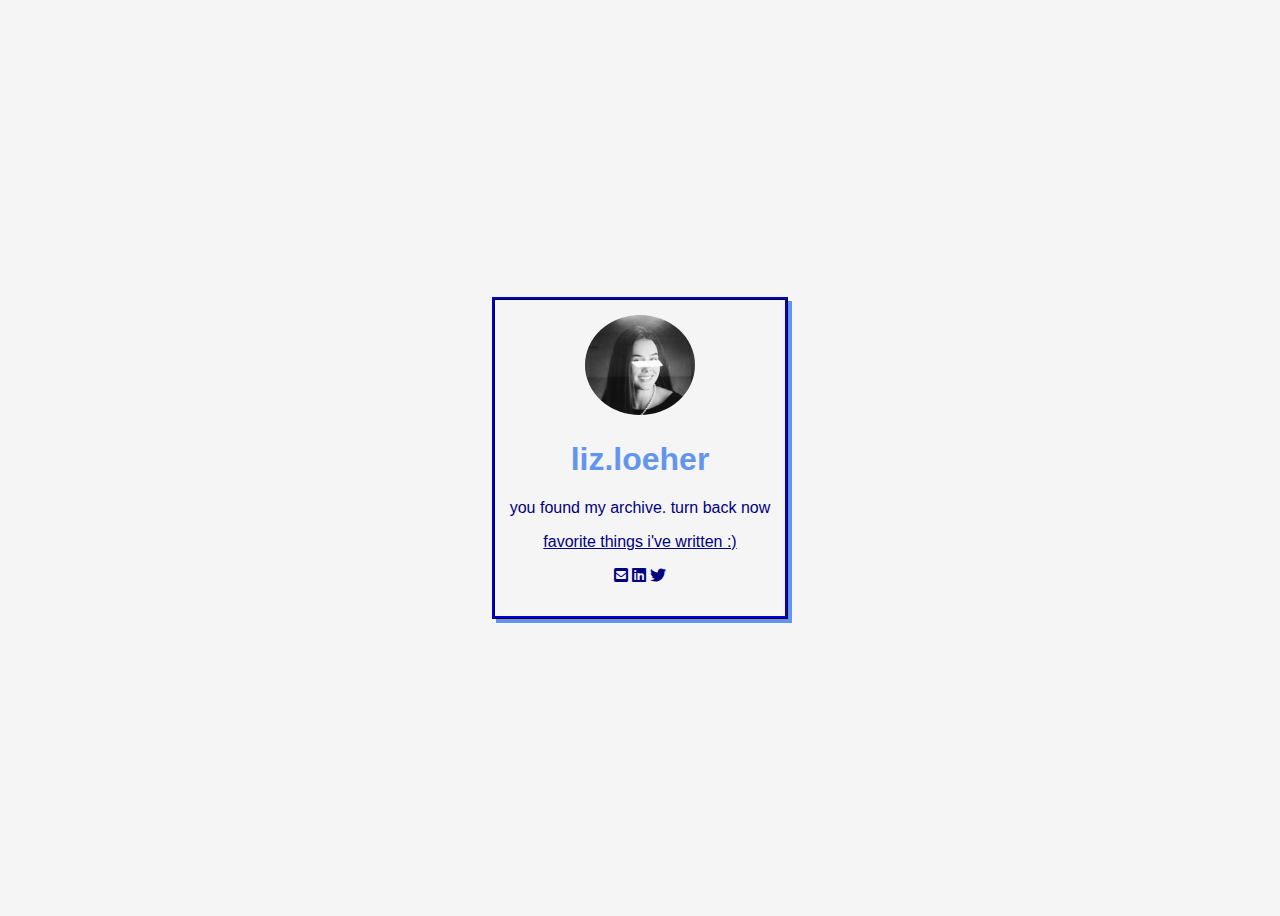
<file: index.html>
<!DOCTYPE html>
<html>
<div class="card">
<head>
	<meta charset="utf-8">
	<meta name="viewport" content="width=device-width">
	<!-- ^ the viewport meta tag is to make your webpage responsive according to screen size -->
  <a href="/"><img src="me.png"/></a>
	<title>Liz Loeher</title>
	<!-- ^ your webpage's title -->
	<link href="style.css" rel="stylesheet" type="text/css" />
	<!-- ^ where we link our CSS file to our webpage -->
<link rel="stylesheet" href="https://cdnjs.cloudflare.com/ajax/libs/font-awesome/5.8.2/css/all.min.css" crossorigin="anonymous" />
 

</head>
<body>
<!-- <p> <i id = "darkmode" class="fas fa-moon"></i></p> -->
<h1>liz.loeher</h1>
<p>you found my archive. turn back  now</p>
<a href= "/portfolio.html">favorite things i've written :)</a><br>
<div class="socials">
  <a href="mailto:elizabethlo999@gmail.com"><i id="email" class="fas fa-envelope-square"></i></a>
	<a href="https://www.linkedin.com/in/elizabethloeher/"><i id="linkedin" class="fab fa-linkedin"></i></a>
	<a href="https://twitter.com/lizneychanneI"><i id="linkedin" class="fab fa-twitter"></i></a>

	</div>







	<script src="script.js">

	</script>
	<!-- ^ where we link our JS file to our webpage (we don't need to worry about this for now!) -->
</body>

</html>
</file>
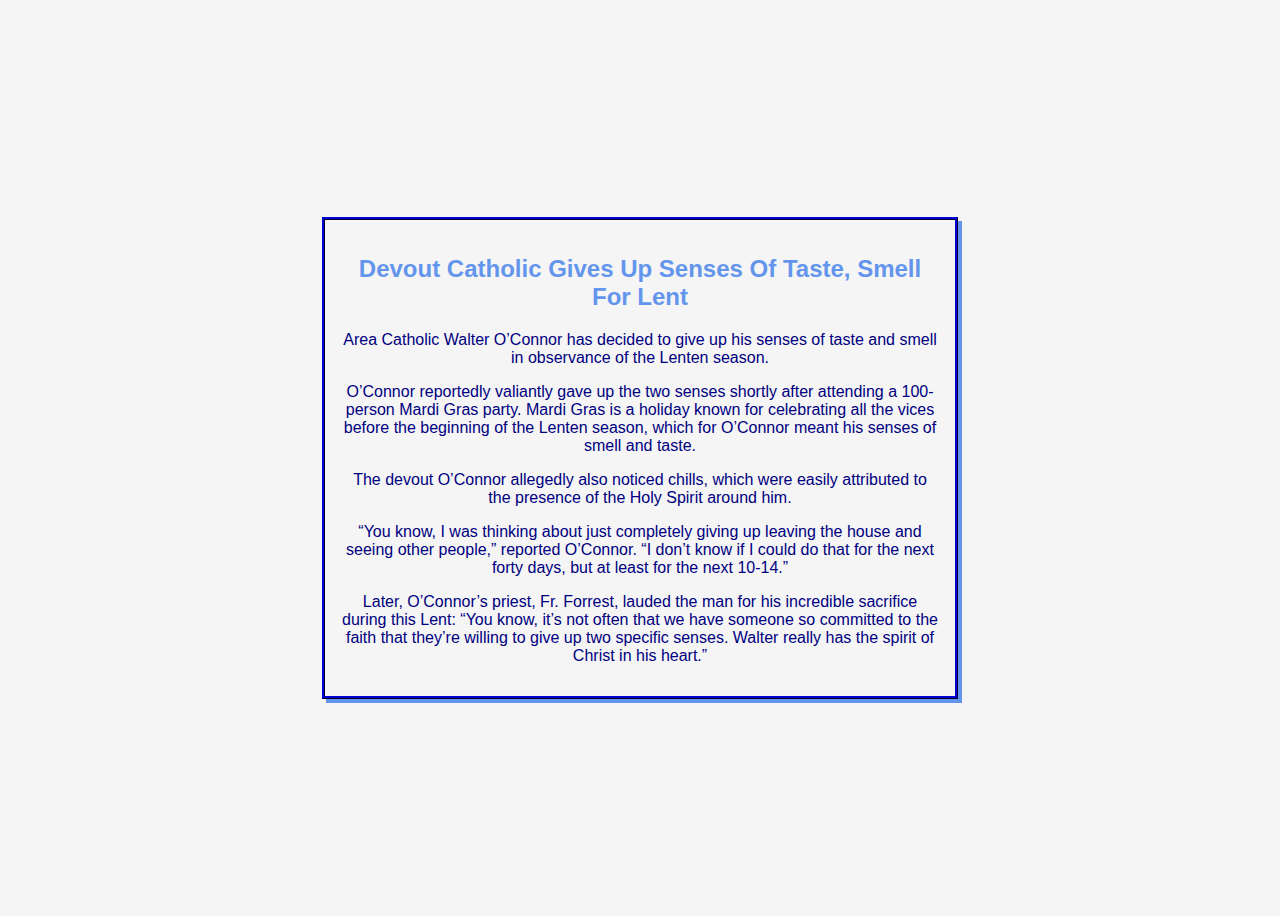
<file: catholic.html>
<!DOCTYPE html>
<html>
<div class="card">
<head>
	<meta charset="utf-8">
	<meta name="viewport" content="width=device-width">
	<!-- ^ the viewport meta tag is to make your webpage responsive according to screen size -->
	<title>Devout Catholic Gives Up Senses Of Taste, Smell For Lent</title>
	<!-- ^ your webpage's title -->
	<link href="style.css" rel="stylesheet" type="text/css" />
	<!-- ^ where we link our CSS file to our webpage -->
<link rel="stylesheet" href="https://cdnjs.cloudflare.com/ajax/libs/font-awesome/5.8.2/css/all.min.css" crossorigin="anonymous" />
 

</head>
<body>
<h2>Devout Catholic Gives Up Senses Of Taste, Smell For Lent</h2>
<p>Area Catholic Walter O’Connor has decided to give up his senses of taste and smell in observance of the Lenten season.</p>

<p>O’Connor reportedly valiantly gave up the two senses shortly after attending a 100-person Mardi Gras party. Mardi Gras is a holiday known for celebrating all the vices before the beginning of the Lenten season, which for O’Connor meant his senses of smell and taste.</p>

<p>The devout O’Connor allegedly also noticed chills, which were easily attributed to the presence of the Holy Spirit around him. </p>

<p>“You know, I was thinking about just completely giving up leaving the house and seeing other people,” reported O’Connor. “I don’t know if I could do that for the next forty days, but at least for the next 10-14.”</p>

<p>Later, O’Connor’s priest, Fr. Forrest, lauded the man for his incredible sacrifice during this Lent: “You know, it’s not often that we have someone so committed to the faith that they’re willing to give up two specific senses. Walter really has the spirit of Christ in his heart.” </p>
</body>
</file>
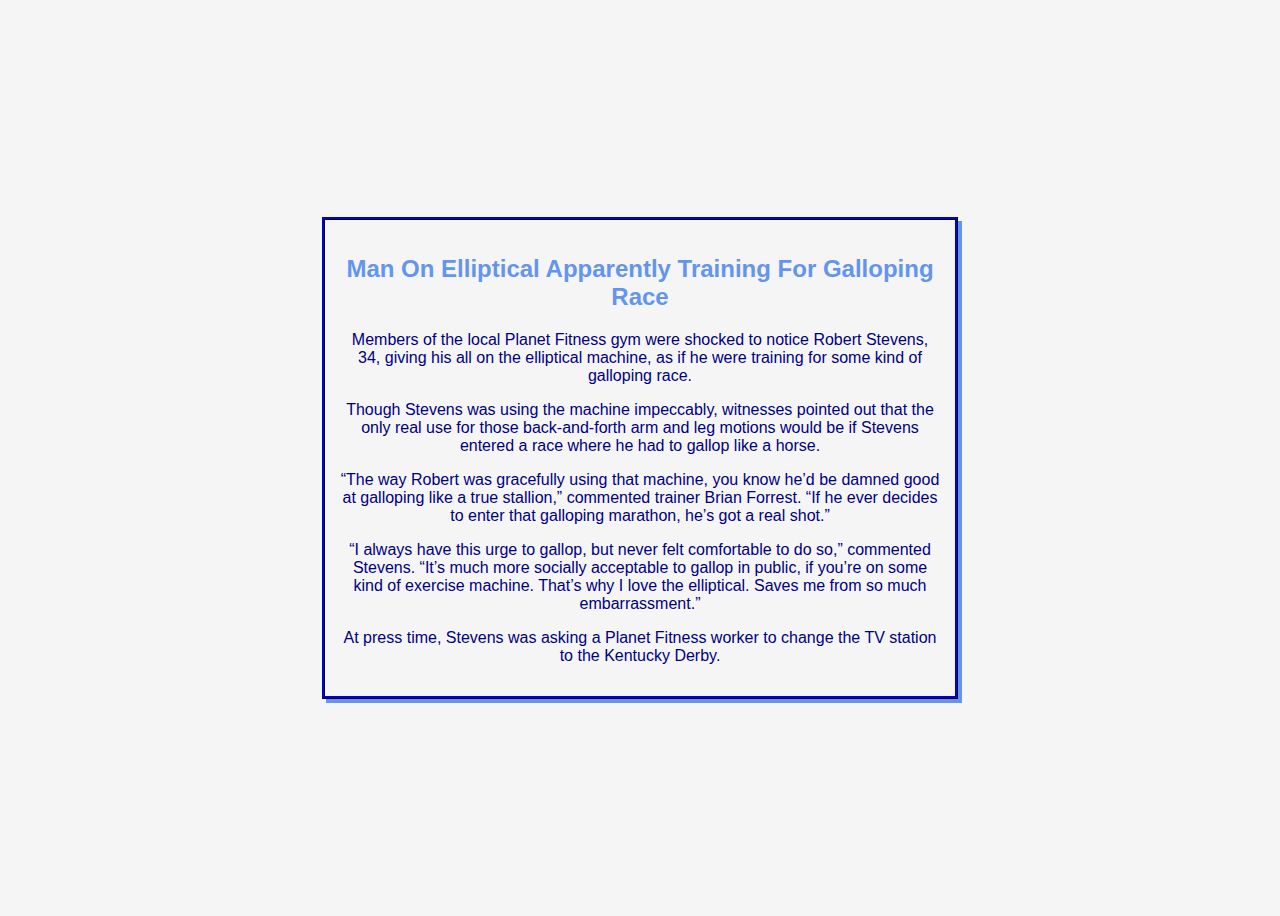
<file: elliptical.html>
<!DOCTYPE html>
<html>
<div class="card">
<head>
	<meta charset="utf-8">
	<meta name="viewport" content="width=device-width">
	<!-- ^ the viewport meta tag is to make your webpage responsive according to screen size -->
	<title>Man On Elliptical Apparently Training For Galloping Race</title>
	<!-- ^ your webpage's title -->
	<link href="style.css" rel="stylesheet" type="text/css" />
	<!-- ^ where we link our CSS file to our webpage -->
<link rel="stylesheet" href="https://cdnjs.cloudflare.com/ajax/libs/font-awesome/5.8.2/css/all.min.css" crossorigin="anonymous" />
 

</head>
<body>
    <h2>Man On Elliptical Apparently Training For Galloping Race</h2>
    <p>Members of the local Planet Fitness gym were shocked to notice Robert Stevens, 34, giving his all on the elliptical machine, as if he were training for some kind of galloping race.</p>

    <p>Though Stevens was using the machine impeccably, witnesses pointed out that the only real use for those back-and-forth arm and leg motions would be if Stevens entered a race where he had to gallop like a horse.</p>
    
    <p>“The way Robert was gracefully using that machine, you know he’d be damned good at galloping like a true stallion,” commented trainer Brian Forrest. “If he ever decides to enter that galloping marathon, he’s got a real shot.” </p>
    
    <p>“I always have this urge to gallop, but never felt comfortable to do so,” commented Stevens. “It’s much more socially acceptable to gallop in public, if you’re on some kind of exercise machine. That’s why I love the elliptical. Saves me from so much embarrassment.”</p>
    
    <p>At press time, Stevens was asking a Planet Fitness worker to change the TV station to the Kentucky Derby.</p>
    </body>
</file>
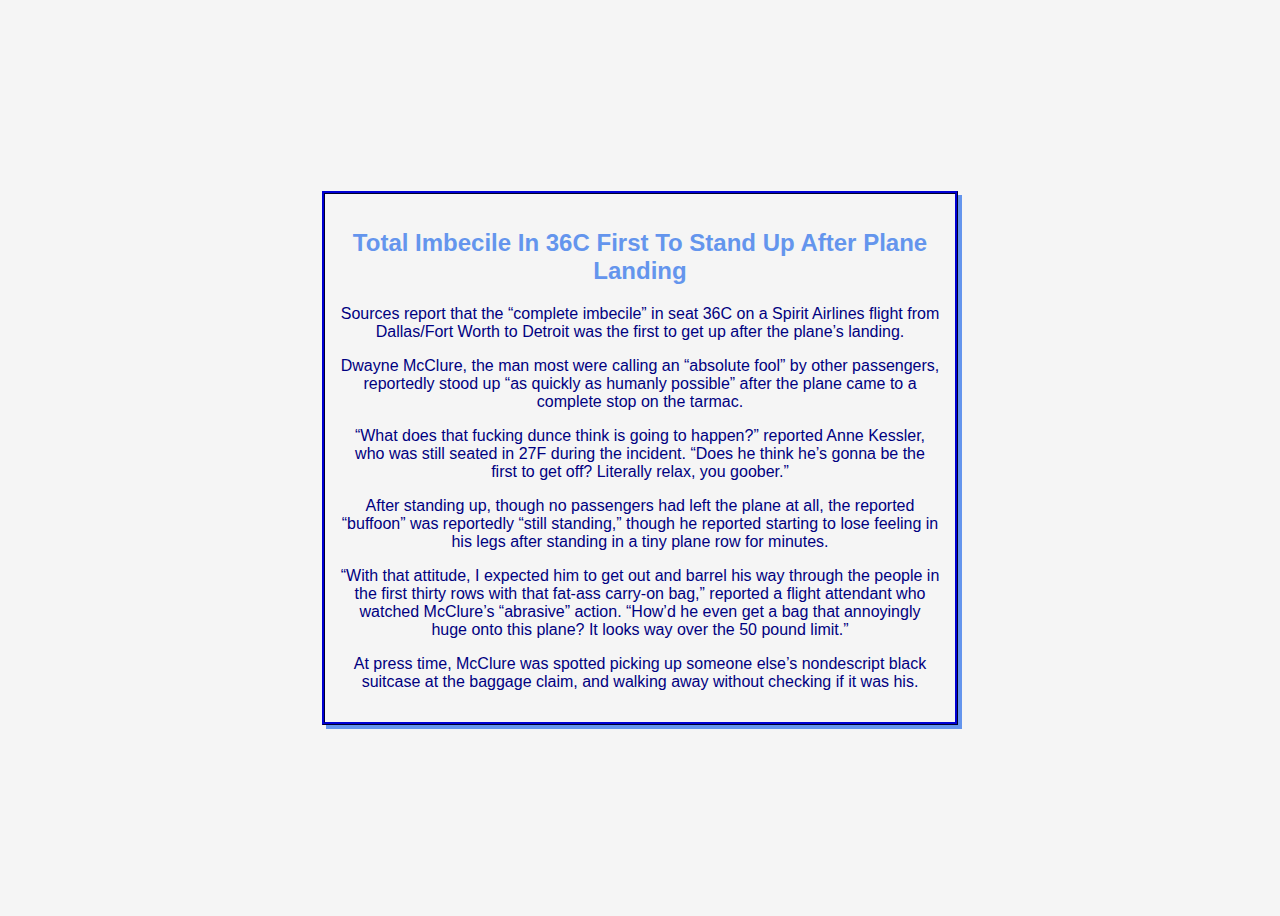
<file: landing.html>
<!DOCTYPE html>
<html>
<div class="card">
<head>
	<meta charset="utf-8">
	<meta name="viewport" content="width=device-width">
	<!-- ^ the viewport meta tag is to make your webpage responsive according to screen size -->
	<title>Total Imbecile In 36C First To Stand Up After Plane Landing</title>
	<!-- ^ your webpage's title -->
	<link href="style.css" rel="stylesheet" type="text/css" />
	<!-- ^ where we link our CSS file to our webpage -->
<link rel="stylesheet" href="https://cdnjs.cloudflare.com/ajax/libs/font-awesome/5.8.2/css/all.min.css" crossorigin="anonymous" />
 

</head>
<body>
<h2>Total Imbecile In 36C First To Stand Up After Plane Landing</h2>
<p>Sources report that the “complete imbecile” in seat 36C on a Spirit Airlines flight from Dallas/Fort Worth to Detroit was the first to get up after the plane’s landing.</p>

<p>Dwayne McClure, the man most were calling an “absolute fool” by other passengers, reportedly stood up “as quickly as humanly possible” after the plane came to a complete stop on the tarmac.</p>

<p>“What does that fucking dunce think is going to happen?” reported Anne Kessler, who was still  seated in 27F during the incident. “Does he think he’s gonna be the first to get off? Literally relax, you goober.”</p>

<p>After standing up, though no passengers had left the plane at all, the reported “buffoon” was reportedly “still standing,” though he reported starting to lose feeling in his legs after standing in a tiny plane row for minutes.</p>

<p>“With that attitude, I expected him to get out and barrel his way through the people in the first thirty rows with that fat-ass carry-on bag,”  reported a flight attendant who watched McClure’s “abrasive” action. “How’d he even get a bag that annoyingly huge onto this plane? It looks way over the 50 pound limit.”</p>

<p>At press time, McClure was spotted picking up someone else’s nondescript black suitcase at the baggage claim, and walking away without checking if it was his. </p>
</body>
</file>
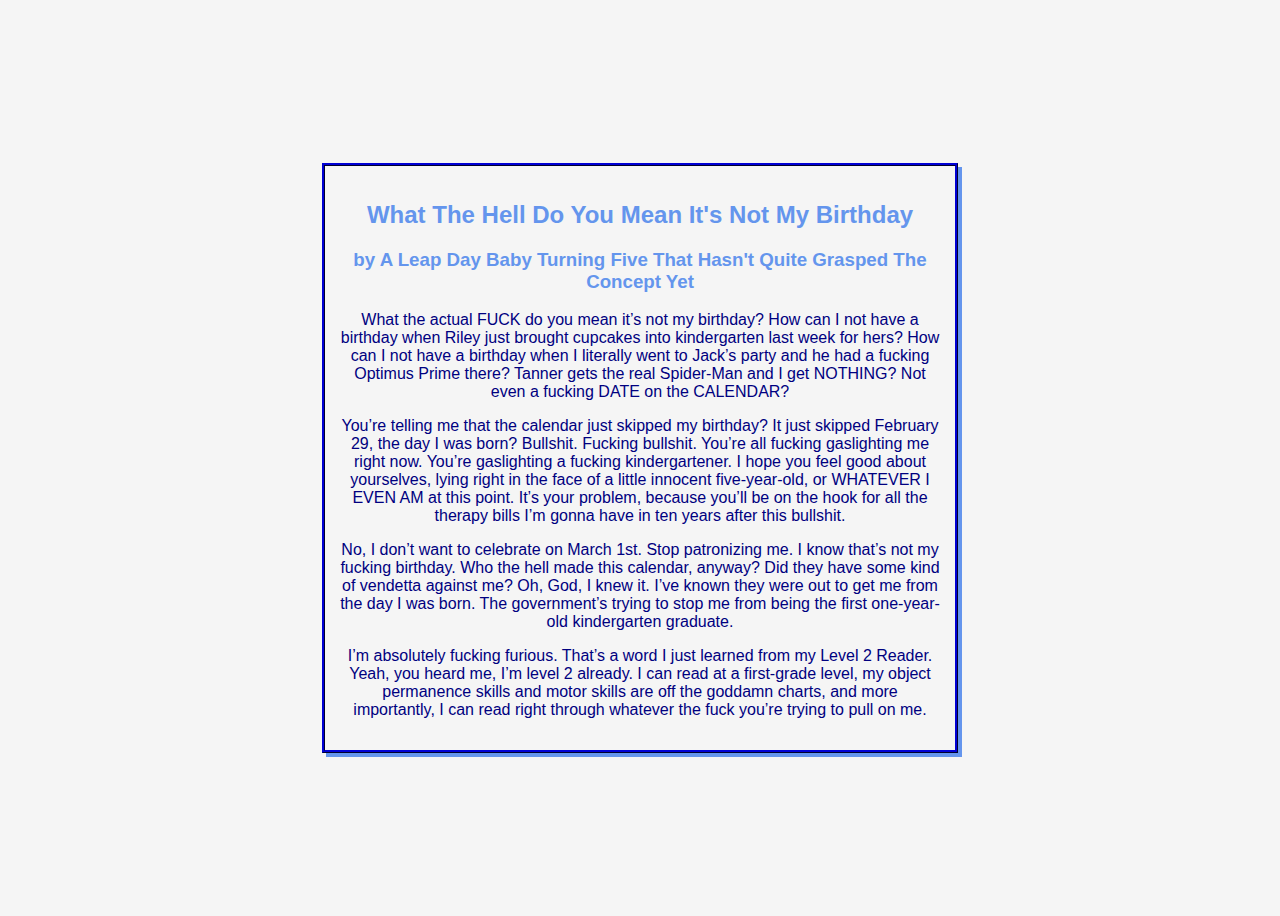
<file: leapday.html>
<!DOCTYPE html>
<html>
<div class="card">
<head>
	<meta charset="utf-8">
	<meta name="viewport" content="width=device-width">
	<!-- ^ the viewport meta tag is to make your webpage responsive according to screen size -->
	<title>What The Hell Do You Mean It's Not My Birthday</title>
	<!-- ^ your webpage's title -->
	<link href="style.css" rel="stylesheet" type="text/css" />
	<!-- ^ where we link our CSS file to our webpage -->
<link rel="stylesheet" href="https://cdnjs.cloudflare.com/ajax/libs/font-awesome/5.8.2/css/all.min.css" crossorigin="anonymous" />
 

</head>
<body>
    <h2>What The Hell Do You Mean It's Not My Birthday</h2>
    <h3>by A Leap Day Baby Turning Five That Hasn't Quite Grasped The Concept Yet</h3>
<p>What the actual FUCK do you mean it’s not my birthday? How can I not have a birthday when Riley just brought cupcakes into kindergarten last week for hers? How can I not have a birthday when I literally went to Jack’s party and he had a fucking Optimus Prime there? Tanner gets the real Spider-Man and I get NOTHING? Not even a fucking DATE on the CALENDAR? </p>

<p>You’re telling me that the calendar just skipped my birthday? It just skipped February 29, the day I was born? Bullshit. Fucking bullshit. You’re all fucking gaslighting me right now. You’re gaslighting a fucking kindergartener. I hope you feel good about yourselves, lying right in the face of a little innocent five-year-old, or WHATEVER I EVEN AM at this point. It’s your problem, because you’ll be on the hook for all the therapy bills I’m gonna have in ten years after this bullshit.</p>

<p>No, I don’t want to celebrate on March 1st. Stop patronizing me. I know that’s not my fucking birthday. Who the hell made this calendar, anyway? Did they have some kind of vendetta against me? Oh, God, I knew it. I’ve known they were out to get me from the day I was born. The government’s trying to stop me from being the first one-year-old kindergarten graduate. </p>

<p>I’m absolutely fucking furious. That’s a word I just learned from my Level 2 Reader. Yeah, you heard me, I’m level 2 already. I can read at a first-grade level, my object permanence skills and motor skills are off the goddamn charts, and more importantly, I can read right through whatever the fuck you’re trying to pull on me. </p>
</body>
</file>
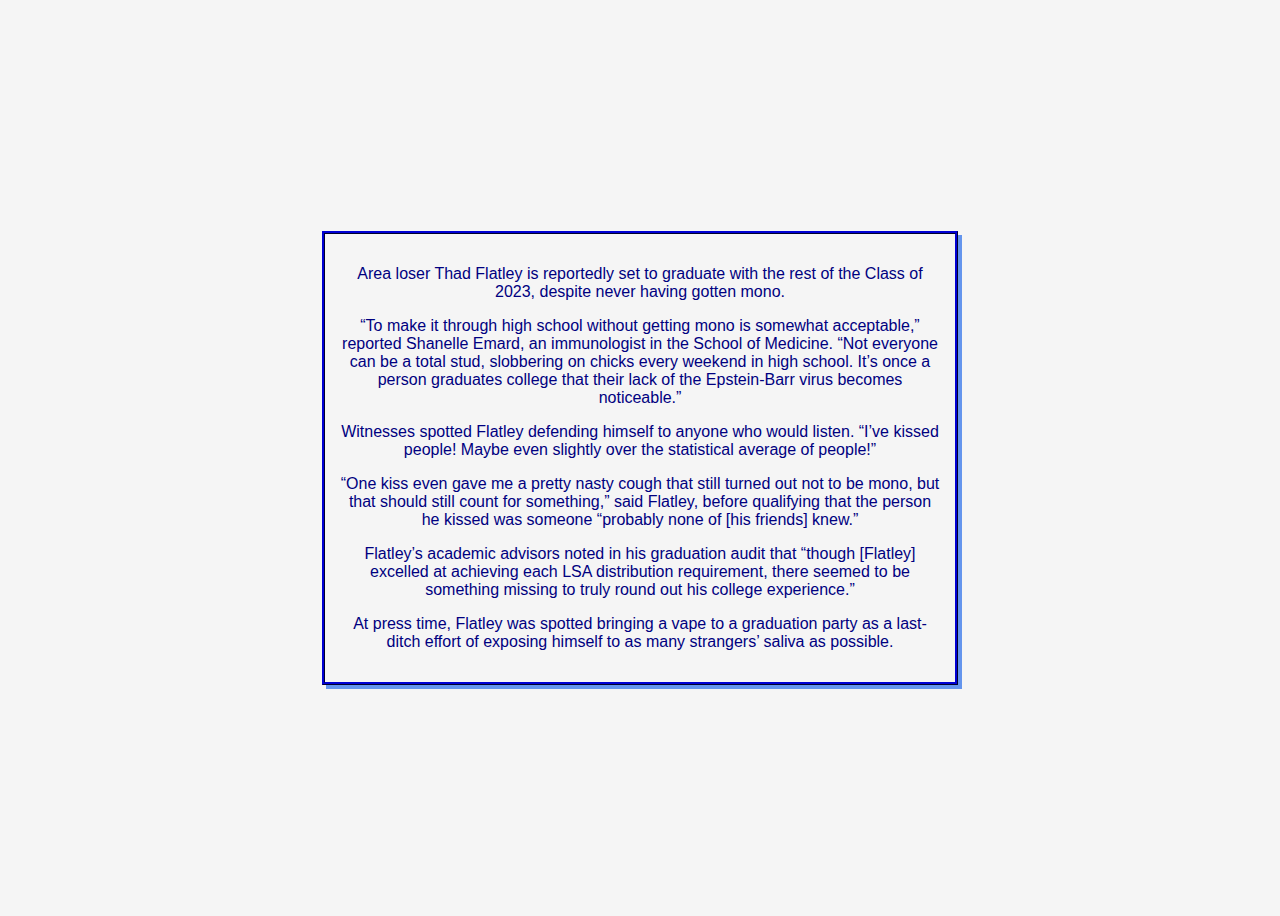
<file: loser.html>
<!DOCTYPE html>
<html>
<div class="card">
<head>
	<meta charset="utf-8">
	<meta name="viewport" content="width=device-width">
	<!-- ^ the viewport meta tag is to make your webpage responsive according to screen size -->
	<title>Fucking Loser Graduating College Without Getting Mono</title>
	<!-- ^ your webpage's title -->
	<link href="style.css" rel="stylesheet" type="text/css" />
	<!-- ^ where we link our CSS file to our webpage -->
<link rel="stylesheet" href="https://cdnjs.cloudflare.com/ajax/libs/font-awesome/5.8.2/css/all.min.css" crossorigin="anonymous" />
 

</head>
<body>

<p>Area loser Thad Flatley is reportedly set to graduate with the rest of the Class of 2023, despite never having gotten mono. </p>

<p>“To make it through high school without getting mono is somewhat acceptable,” reported Shanelle Emard, an immunologist in the School of Medicine. “Not everyone can be a total stud, slobbering on chicks every weekend in high school. It’s once a person graduates college that their lack of the Epstein-Barr virus becomes noticeable.” </p>

<p>Witnesses spotted Flatley defending himself to anyone who would listen. “I’ve kissed people! Maybe even slightly over the statistical average of people!” </p>

<p>“One kiss even gave me a pretty nasty cough that still turned out not to be mono, but that should still count for something,” said Flatley, before qualifying that the person he kissed was someone “probably none of [his friends] knew.” </p>

<p>Flatley’s academic advisors noted in his graduation audit that “though [Flatley] excelled at achieving each LSA distribution requirement, there seemed to be something missing to truly round out his college experience.”</p>

<p>At press time, Flatley was spotted bringing a vape to a graduation party as a last-ditch effort of exposing himself to as many strangers’ saliva as possible. </p>

</body>
</file>
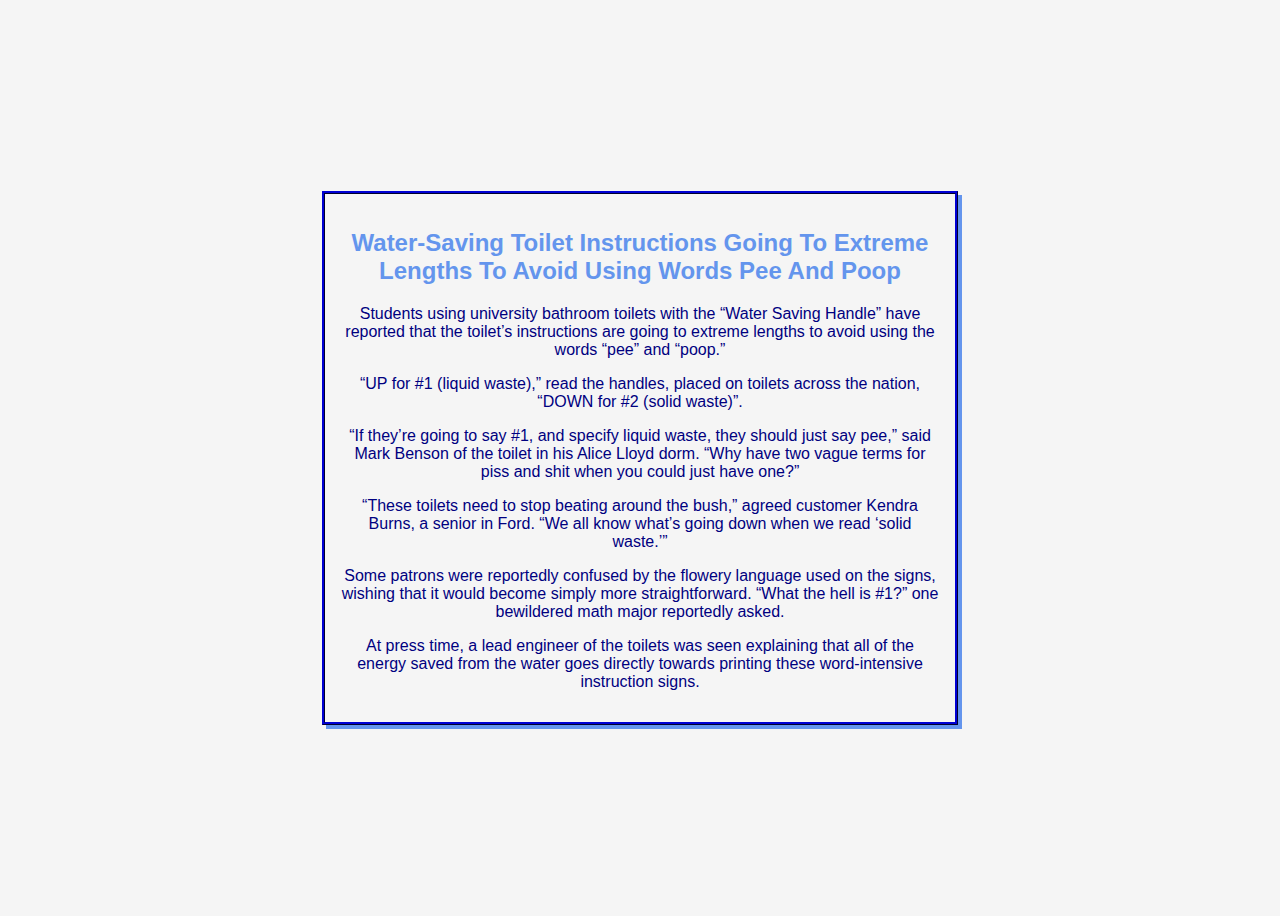
<file: poop.html>
<!DOCTYPE html>
<html>
<div class="card">
<head>
	<meta charset="utf-8">
	<meta name="viewport" content="width=device-width">
	<!-- ^ the viewport meta tag is to make your webpage responsive according to screen size -->
	<title>Water-Saving Toilet Instructions Going To Extreme Lengths To Avoid Using Words Pee And Poop</title>
	<!-- ^ your webpage's title -->
	<link href="style.css" rel="stylesheet" type="text/css" />
	<!-- ^ where we link our CSS file to our webpage -->
<link rel="stylesheet" href="https://cdnjs.cloudflare.com/ajax/libs/font-awesome/5.8.2/css/all.min.css" crossorigin="anonymous" />
 

</head>
<body>
<h2>Water-Saving Toilet Instructions Going To Extreme Lengths To Avoid Using Words Pee And Poop</h2>
<p>Students using university bathroom toilets with the “Water Saving Handle” have reported that the toilet’s instructions are going to extreme lengths to avoid using the words “pee” and “poop.” </p>

<p>“UP for #1 (liquid waste),” read the handles, placed on toilets across the nation, “DOWN for #2 (solid waste)”. </p>

<p>“If they’re going to say #1, and specify liquid waste, they should just say pee,” said Mark Benson of the toilet in his Alice Lloyd dorm. “Why have two vague terms for piss and shit when you could just have one?” </p>

<p>“These toilets need to stop beating around the bush,” agreed customer Kendra Burns, a senior in Ford. “We all know what’s going down when we read ‘solid waste.’” </p>

<p>Some patrons were reportedly confused by the flowery language used on the signs, wishing that it would become simply more straightforward. “What the hell is #1?” one bewildered math major reportedly asked.</p>

<p>At press time, a lead engineer of the toilets was seen explaining that all of the energy saved from the water goes directly towards printing these word-intensive instruction signs.</p>
</body>
</file>
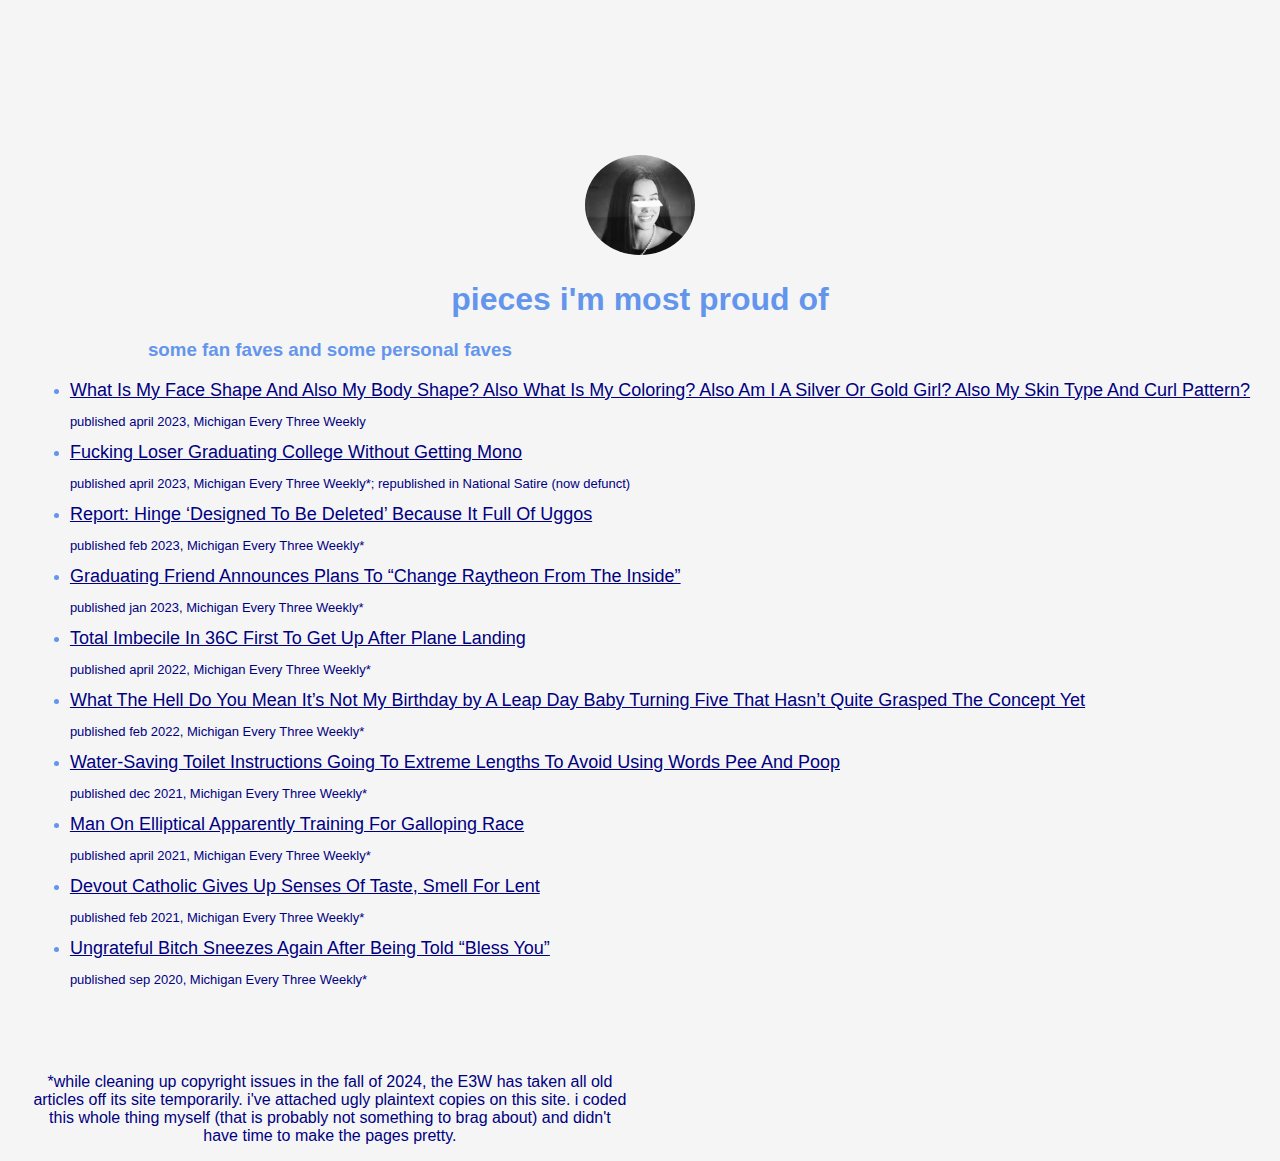
<file: portfolio.html>
<!DOCTYPE html>
<html>
<div class="bigcard">
<head>
	<meta charset="utf-8">
	<meta name="viewport" content="width=device-width">
	<!-- ^ the viewport meta tag is to make your webpage responsive according to screen size -->
	<a href="/"><img src="me.png"/></a>
	<title>Portfolio</title>
	<!-- ^ your webpage's title -->
	<link href="style.css" rel="stylesheet" type="text/css" />
	<!-- ^ where we link our CSS file to our webpage -->
</head>
<body>
<h1>pieces i'm most proud of</h1>
<h3>some fan faves and some personal faves</h3>

<ul>
	<li>
<a href= "https://everythreeweekly.com/2023/04/what-is-my-face-shape-and-also-my-body-shape-also-what-is-my-coloring-also-am-i-a-silver-or-gold-girl-also-my-skin-type-and-curl-pattern/" class="articletitle">What Is My Face Shape And Also My Body Shape? Also What Is My Coloring? Also Am I A Silver Or Gold Girl? Also My Skin Type And Curl Pattern?	</a><br>
<p class="pubdate">published april 2023, Michigan Every Three Weekly</p>
</li>

<li>
<a href= "/loser.html" class="articletitle">Fucking Loser Graduating College Without Getting Mono</a><br>
<p class="pubdate">published april 2023, Michigan Every Three Weekly*; republished in National Satire (now defunct)</p>
</li>
<li>
<a href= "/uggos.html" class="articletitle">Report: Hinge ‘Designed To Be Deleted’ Because It Full Of Uggos</a><br>
<p class="pubdate">published feb 2023, Michigan Every Three Weekly*</p>
</li>
<li>
<a href= "/raytheon.html" class="articletitle">Graduating Friend Announces Plans To “Change Raytheon From The Inside”</a><br>
<p class="pubdate">published jan 2023, Michigan Every Three Weekly*</p>
</li>
<li>
	<a href= "/landing.html" class="articletitle">Total Imbecile In 36C First To Get Up After Plane Landing </a><br>
	<p class="pubdate">published april 2022, Michigan Every Three Weekly*</p>
	</li>
<li>
<a href= "/leapday.html" class="articletitle">What The Hell Do You Mean It’s Not My Birthday by A Leap Day Baby Turning Five That Hasn’t Quite Grasped The Concept Yet</a><br>
<p class="pubdate">published feb 2022, Michigan Every Three Weekly*</p>
</li>
<li>
<a href= "/poop.html" class="articletitle">Water-Saving Toilet Instructions Going To Extreme Lengths To Avoid Using Words Pee And Poop</a><br>
<p class="pubdate">published dec 2021, Michigan Every Three Weekly*</p>
</li>
<li>
<a href= "/elliptical.html" class="articletitle">Man On Elliptical Apparently Training For Galloping Race</a><br>
<p class="pubdate">published april 2021, Michigan Every Three Weekly*</p>
</li>
<li>
<a href= "/catholic.html" class="articletitle">Devout Catholic Gives Up Senses Of Taste, Smell For Lent</a><br>
<p class="pubdate">published feb 2021, Michigan Every Three Weekly*</p>
</li>
<li>
<a href= "/ungrateful.html" class="articletitle">Ungrateful Bitch Sneezes Again After Being Told “Bless You”</a><br>
<p class="pubdate">published sep 2020, Michigan Every Three Weekly*</p>
</li>

</ul>


<br>
<br>
<br>

<p>*while cleaning up copyright issues in the fall of 2024, the E3W has taken all old articles off its site temporarily. i've attached ugly plaintext copies on this site. i coded this whole thing myself (that is probably not something to brag about) and didn't have time to make the pages pretty.</p>

</div>






	<script src="script.js">

	</script>
	<!-- ^ where we link our JS file to our webpage (we don't need to worry about this for now!) -->
</body>

</html>
</file>
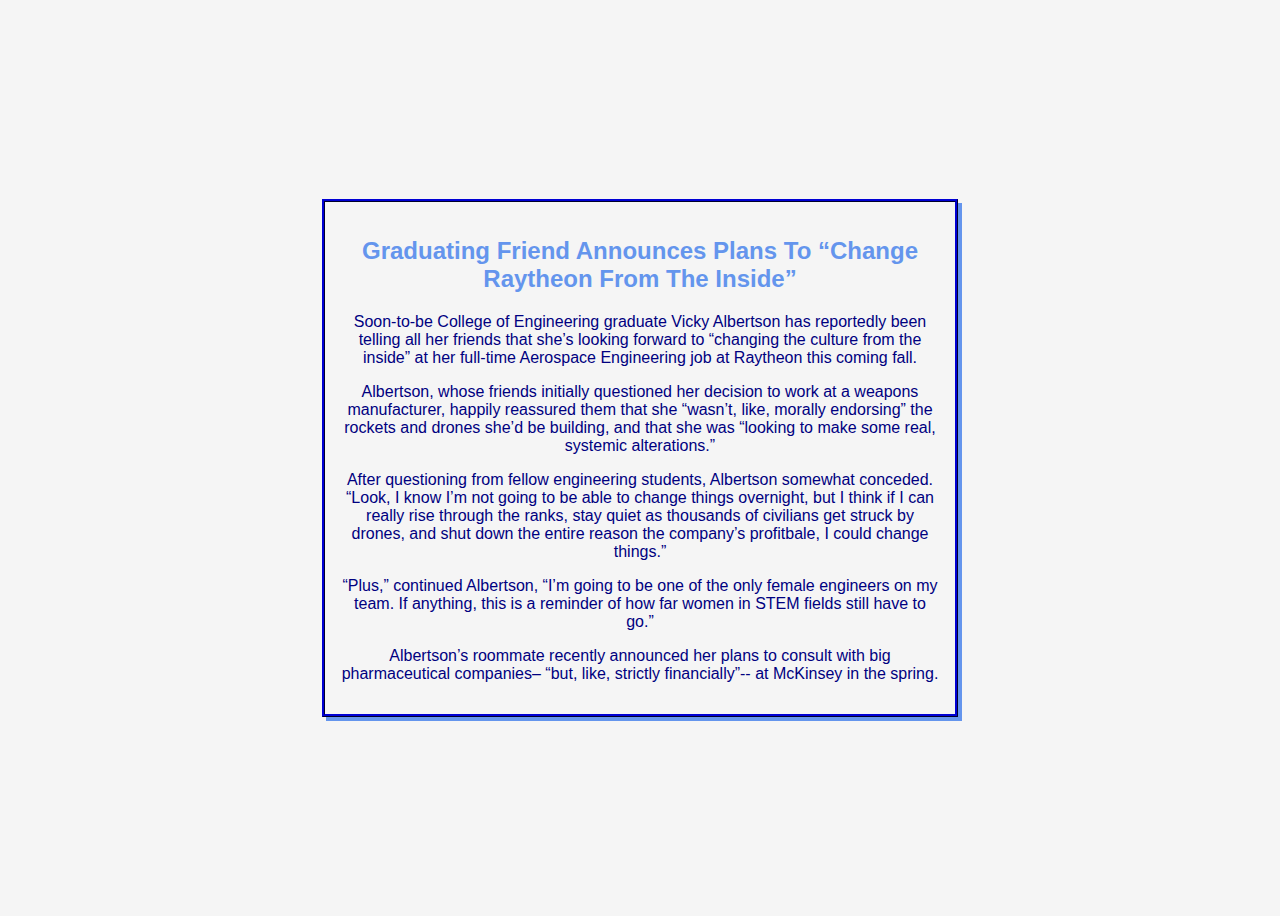
<file: raytheon.html>
<!DOCTYPE html>
<html>
<div class="card">
<head>
	<meta charset="utf-8">
	<meta name="viewport" content="width=device-width">
	<!-- ^ the viewport meta tag is to make your webpage responsive according to screen size -->
	<title>Graduating Friend Announces Plans To “Change Raytheon From The Inside”</title>
	<!-- ^ your webpage's title -->
	<link href="style.css" rel="stylesheet" type="text/css" />
	<!-- ^ where we link our CSS file to our webpage -->
<link rel="stylesheet" href="https://cdnjs.cloudflare.com/ajax/libs/font-awesome/5.8.2/css/all.min.css" crossorigin="anonymous" />
 

</head>
<body>
<h2>Graduating Friend Announces Plans To “Change Raytheon From The Inside”</h2>
<p>Soon-to-be College of Engineering graduate Vicky Albertson has reportedly been telling all her friends that she’s looking forward to “changing the culture from the inside” at her full-time Aerospace Engineering job at Raytheon this coming fall. </p>

<p>Albertson, whose friends initially questioned her decision to work at a weapons manufacturer, happily reassured them that she “wasn’t, like, morally endorsing” the rockets and drones she’d be building, and that she was “looking to make some real, systemic alterations.”</p>

<p>After questioning from fellow engineering students, Albertson somewhat conceded. “Look, I know I’m not going to be able to change things overnight, but I think if I can really rise through the ranks, stay quiet as thousands of civilians get struck by drones, and shut down the entire reason the company’s profitbale, I could change things.” </p>

<p>“Plus,” continued Albertson, “I’m going to be one of the only female engineers on my team. If anything, this is a reminder of how far women in STEM fields still have to go.”</p>

<p>Albertson’s roommate recently announced her plans to consult with big pharmaceutical companies– “but, like, strictly financially”-- at McKinsey in the spring.</p>
</body>
</file>
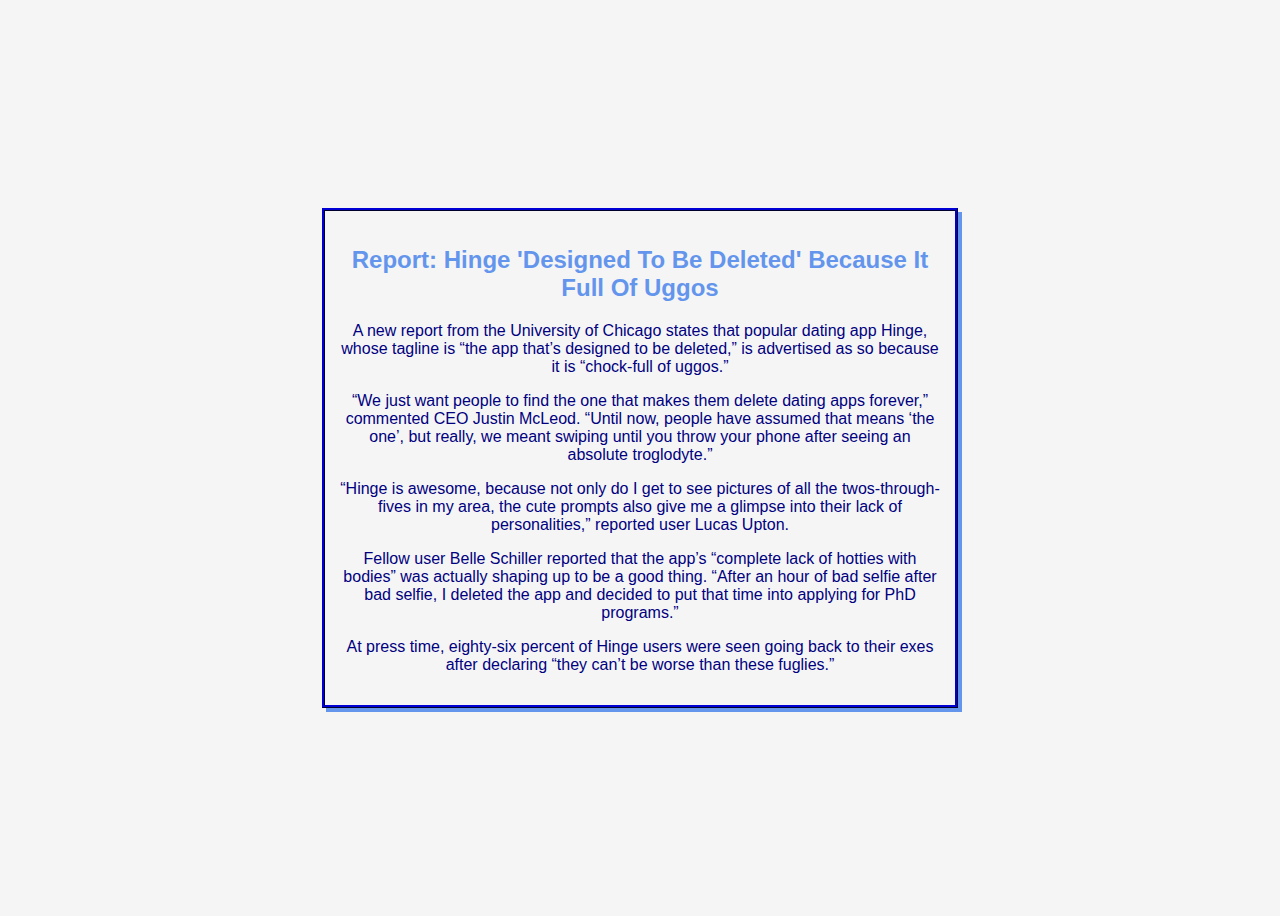
<file: uggos.html>
<!DOCTYPE html>
<html>
<div class="card">
<head>
	<meta charset="utf-8">
	<meta name="viewport" content="width=device-width">
	<!-- ^ the viewport meta tag is to make your webpage responsive according to screen size -->
	<title>Report: Hinge 'Designed To Be Deleted' Because It Full Of Uggos</title>
	<!-- ^ your webpage's title -->
	<link href="style.css" rel="stylesheet" type="text/css" />
	<!-- ^ where we link our CSS file to our webpage -->
<link rel="stylesheet" href="https://cdnjs.cloudflare.com/ajax/libs/font-awesome/5.8.2/css/all.min.css" crossorigin="anonymous" />
 

</head>
<body>
    <h2>Report: Hinge 'Designed To Be Deleted' Because It Full Of Uggos</h2>
<p>A new report from the University of Chicago states that popular dating app Hinge, whose tagline is “the app that’s designed to be deleted,” is advertised as so because it is “chock-full of uggos.”</p>

<p>“We just want people to find the one that makes them delete dating apps forever,” commented CEO Justin McLeod. “Until now, people have assumed that means ‘the one’, but really, we meant swiping until you throw your phone after seeing an absolute troglodyte.”</p>

<p>“Hinge is awesome, because not only do I get to see pictures of all the twos-through-fives in my area, the cute prompts also give me a glimpse into their lack of personalities,” reported user Lucas Upton. </p>

<p>Fellow user Belle Schiller reported that the app’s “complete lack of hotties with bodies” was actually shaping up to be a good thing. “After an hour of bad selfie after bad selfie, I deleted the app and decided to put that time into applying for PhD programs.”</p>

<p>At press time, eighty-six percent of Hinge users were seen going back to their exes after declaring “they can’t be worse than these fuglies.”</p>
</body>
</file>
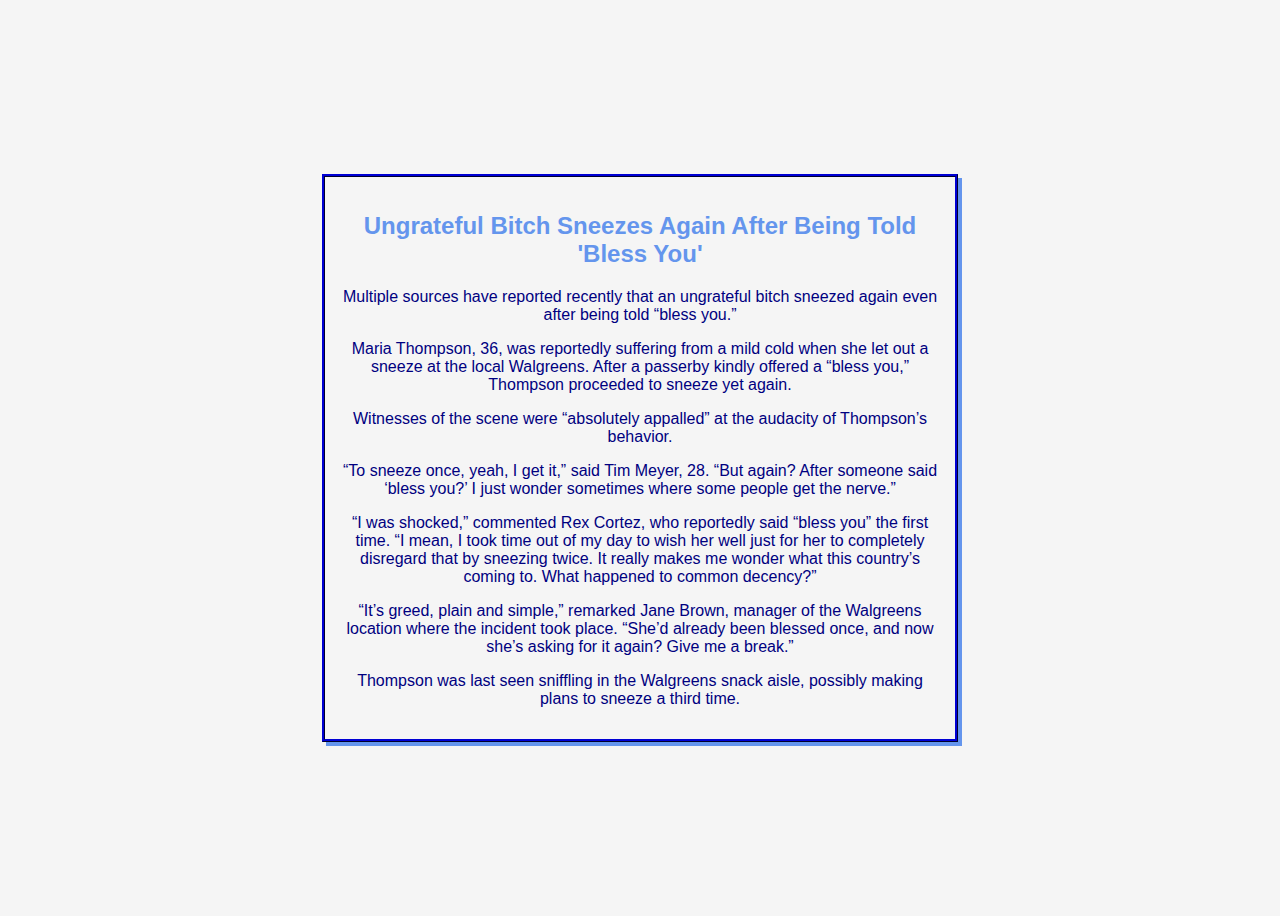
<file: ungrateful.html>
<!DOCTYPE html>
<html>
<div class="card">
<head>
	<meta charset="utf-8">
	<meta name="viewport" content="width=device-width">
	<!-- ^ the viewport meta tag is to make your webpage responsive according to screen size -->
	<title>Ungrateful Bitch Sneezes Again After Being Told 'Bless You'</title>
	<!-- ^ your webpage's title -->
	<link href="style.css" rel="stylesheet" type="text/css" />
	<!-- ^ where we link our CSS file to our webpage -->
<link rel="stylesheet" href="https://cdnjs.cloudflare.com/ajax/libs/font-awesome/5.8.2/css/all.min.css" crossorigin="anonymous" />
 

</head>
<body>
    <h2>Ungrateful Bitch Sneezes Again After Being Told 'Bless You'</h2>
<p>Multiple sources have reported recently that an ungrateful bitch sneezed again even after being told “bless you.”</p>

<p>Maria Thompson, 36, was reportedly suffering from a mild cold when she let out a sneeze at the local Walgreens. After a passerby kindly offered a “bless you,” Thompson proceeded to sneeze yet again.</p>

<p>Witnesses of the scene were “absolutely appalled” at the audacity of Thompson’s behavior. </p>

<p>“To sneeze once, yeah, I get it,” said Tim Meyer, 28. “But again? After someone said ‘bless you?’ I just wonder sometimes where some people get the nerve.”</p>

<p>“I was shocked,” commented Rex Cortez, who reportedly said “bless you” the first time. “I mean, I took time out of my day to wish her well just for her to completely disregard that by sneezing twice. It really makes me wonder what this country’s coming to. What happened to common decency?” </p>

<p>“It’s greed, plain and simple,” remarked Jane Brown, manager of the Walgreens location where the incident took place. “She’d already been blessed once, and now she’s asking for it again? Give me a break.”</p>

<p>Thompson was last seen sniffling in the Walgreens snack aisle, possibly making plans to sneeze a third time.</p>
</body>
</file>
<file: style.css>
body{
  font-family: 'Helvetica';
  text-align:center;
  background: whitesmoke;
  display: flex;
  justify-content: center;
  align-items: center;
  height: 100vh;
  color: cornflowerblue;
  transition: all 300ms ease;

}

p{
  color: navy;
  max-width: 600px;
}

.dark > p {
  color:gainsboro;
}
.dark > h1 {
  color:gainsboro;
}

h2, h3 {
  max-width: 600px;
}

a {
  color: navy;
  font-family: Arial, Helvetica, sans-serif;
}

.dark > .card > a {
  color:gainsboro;
}
.dark > .card {
 border: 3px ridge gainsboro;
 box-shadow: 4px 4px blue;
}

.card {
  border: 3px ridge navy;
  padding: 15px;
  box-shadow: 4px 4px cornflowerblue;
}

.bigcard {
  /* border: 3px ridge navy;
  padding: 15px;
  box-shadow: 4px 4px cornflowerblue; */
  padding-top: 400px;
}

.dark {
    background:  linear-gradient(to top, #0f0c29, #302b63); /* W3C, IE 10+/ Edge, Firefox 16+, Chrome 26+, Opera 12+, Safari 7+ */

}

.articletitle {
  text-align: left;
  font-size: large;
}

li {
  text-align: left;
}

.socials{
  padding: 16px 0px;
}

.pubdate{
  font-size: small;
}

img{
  height: 100px;
  border-radius:50%;
}

#twitter{
  color:navy;
}

#email{
  color:navy;
}

.form{
  font-family:'Courier New', Courier, monospace;
  font-size:18px;
}

#warning{
  font-size:10px;
}
</file>
